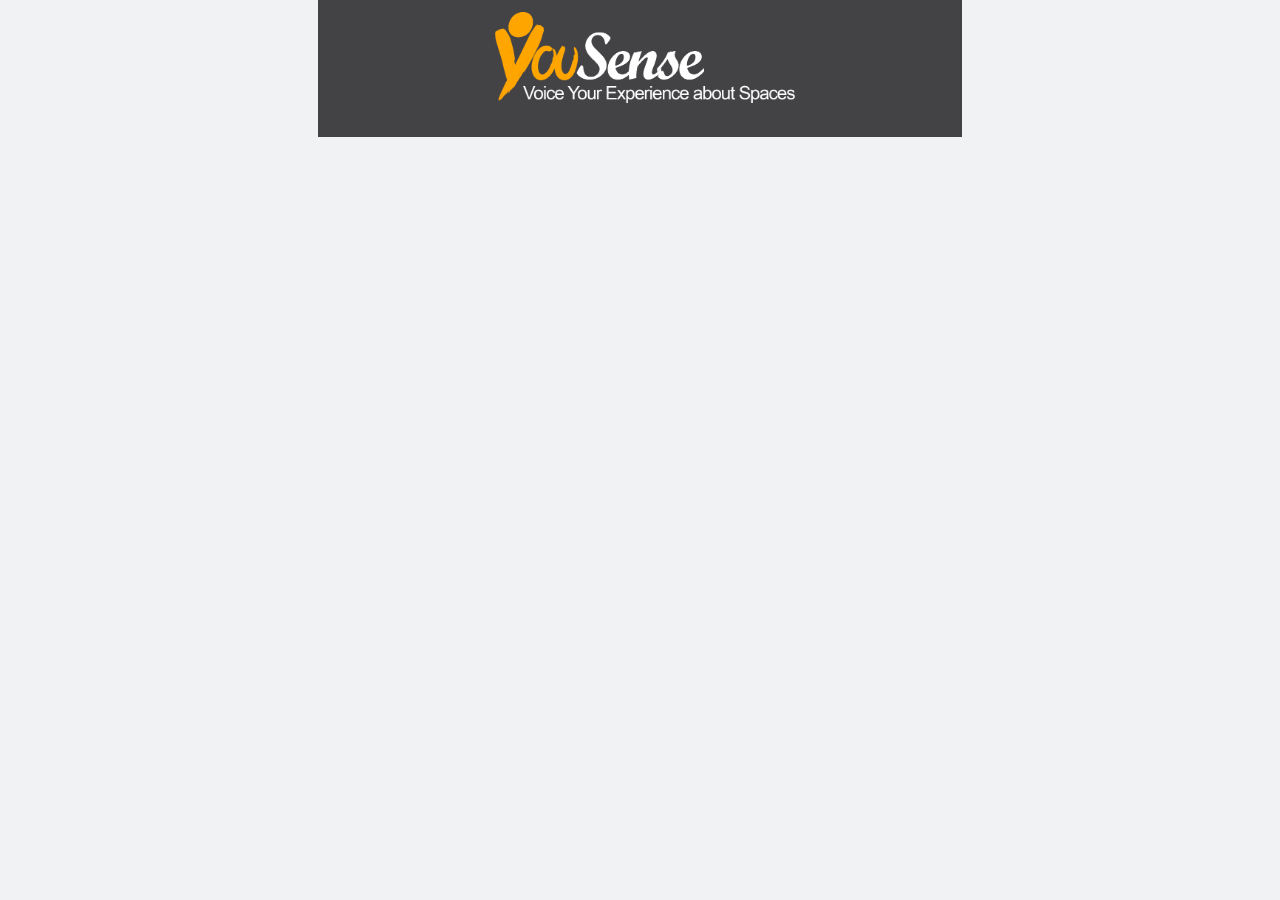
<file: all_stories.html>
<!DOCTYPE html>
<!--
    Licensed to the Apache Software Foundation (ASF) under one
    or more contributor license agreements.  See the NOTICE file
    distributed with this work for additional information
    regarding copyright ownership.  The ASF licenses this file
    to you under the Apache License, Version 2.0 (the
    "License"); you may not use this file except in compliance
    with the License.  You may obtain a copy of the License at

    http://www.apache.org/licenses/LICENSE-2.0

    Unless required by applicable law or agreed to in writing,
    software distributed under the License is distributed on an
    "AS IS" BASIS, WITHOUT WARRANTIES OR CONDITIONS OF ANY
     KIND, either express or implied.  See the License for the
    specific language governing permissions and limitations
    under the License.
-->
<html>
<head>
    <meta charset="utf-8" />
    <meta name="format-detection" content="telephone=no" />
    <meta name="viewport" content="user-scalable=no, initial-scale=1, maximum-scale=1, minimum-scale=1, width=device-width, height=device-height, target-densitydpi=device-dpi" />

    <link rel="stylesheet" href="css/new_layout_styles.css">
    <style type="text/css">
    .sentense-container{
        margin: 20px;
        padding: 20px;
    }
    .header-text{
       margin: 20px 0 0 0;   
   }
   .sentense-container .text {
    color:rgb(67,67,70);
    font-size: 17px;
    padding: 10px 0; 
}
@media (min-width: 1000px){
  body{
      left:25%;
      max-width:50%;
      margin: 0 auto 0 auto;
      border: 2px solid rgb(67,67,70);
      height: 100%;
      /*padding:10px;*/
  }
}
.sentense-container.footer{
    margin: 0;
    padding: 10px;

    margin-top: 30px;
/*                position:fixed;
                bottom: 0px;
            */            }
            textarea{
              width:100%;
              font-size: 16px;
              border-radius: 3px;
              /*border-color: rgb( 220, 220, 220 );*/
              display: block;
              padding: 2px 5px 2px 5px;
              box-sizing: border-box;
              -webkit-user-select: text;
          }
          </style>
          <meta name="viewport" content="width=device-width">
          <title>All stories for Design Factory</title>    
      </head>
      <body>
        <header>
            <img src="res/YouSense_Logo.png" alt="Logo" style="margin: 10px 10px 10px 20px"width="300px"> </img>    
            <!-- <div class="header-text">Welcome to YouSense!</div> -->
            <br></br>

        </header>
        <div class="content">
            <div id="all-messages-container">
<!--                 <div class="text">
                    <span style="font-weight:bold">Evgenia(
                        <timeAgo class="timeago" title="2014-03-13T22:21:29"></timeAgo> 
                        ):
                    </span>
                    <span style=""> Now in Cafe Kafis I am meeting it is just right and motivating because of people around and nice space I like it </span>
                </div>
 -->            </div>
            <script src="js/jquery-1.9.1.min.js"></script>
            <script src="js/jquery.timeago.js" type="text/javascript"></script>
            <script>
            
        // Responses 
        var response =[];
        // Gets all users and messages from DF
        // {message, user}
        var getUsersAndMessages = "http://yousense.aalto.fi/d2rq/sparql?query="+
        "PREFIX%20rdf%3A%20%3Chttp%3A%2F%2Fwww.w3.org%2F1999%2F02%2F22-rdf-syntax-ns%23%3E%0APREFIX%20rdfs%3A%20%3Chttp%3A%2F%2Fwww.w3.org%2F2000%2F01%2Frdf-schema%23%3E%0APREFIX%20experience%3A%20%3Chttp%3A%2F%2Flinkedearth.org%2Fexperience%2Fns%2F%3E%0APREFIX%20fn%3A%20%20%20%20%20%20%3Chttp%3A%2F%2Fwww.w3.org%2F2005%2Fxpath-functions%23%3E%0APREFIX%20vocab%3A%20%3Chttp%3A%2F%2Fyousense.aalto.fi%2Fd2rq%2Fresource%2Fvocab%2F%3E%0A%0ASELECT%20%3Fmessage%20%3Fuser%20%3Ftimestamp%20WHERE%20%7B%0A%20%20%3Fsub%20a%20experience%3AExperience%3B%20vocab%3AhasWholeMessage%20%3Fmessage%20.%0A%20%20%3Fsub%20experience%3AhasExperiencer%20%3Fuser%20.%0A%20%20%3Fsub%20experience%3AhasTime%20%3Ftimestamp%20.%0A%20%20%3Fsub%20vocab%3Ais_testing%200.%0A%20%20%3Fsub%20vocab%3Asource%201.%0A%20%20filter%20(%3Fmessage%20!%3D%20%22%22).%0A%7D%20order%20by%20ASC(%3Ftimestamp)%0A" 
        + "&debug=on&timeout=&format=application%2Fsparql-results%2Bjson&save=display&fname=";
        $.getJSON(getUsersAndMessages, {}, function(data) {
            for(var i = 0; i < data["results"]["bindings"].length; i++) {
                response.push({
                    user:data["results"]["bindings"][i]["user"].value,
                    message: data["results"]["bindings"][i]["message"].value.replace(/\ +/g, ' '), 
                    when: data["results"]["bindings"][i]["timestamp"].value});
            };
            console.log('data = ', response);
           showStories();
        });

         function showStories(){
            for (var i = response.length - 1; i >= 0; i--) {
                $("#all-messages-container").append(getOneStoryHTML(response[i].user, response[i].message, response[i].when));
            };
            jQuery("timeAgo.timeago").timeago();
             // var str; 
             // str = str.replace(/\ +/g, ' ');
        }

        function getOneStoryHTML(userName, what, when){
            var oneStoryHTML = "<div class=\"sentense-container\">" + 
                "<div class=\"text\">";
                oneStoryHTML += "<span style = \"font-weight:bold\">" + userName + " (" +
                    "<timeAgo class=\"timeago\" title=\"" + when + "\"></timeAgo>" + 
                    "):</span>";
                oneStoryHTML += "<span style = \"\">" + what + "</span>";
            oneStoryHTML += "</div></div>";
            return oneStoryHTML;    
            // return oneStoryHTML;
        }

        // function clearOldStories(){

        // }

        </script>
    </body>
    </html>
</file>
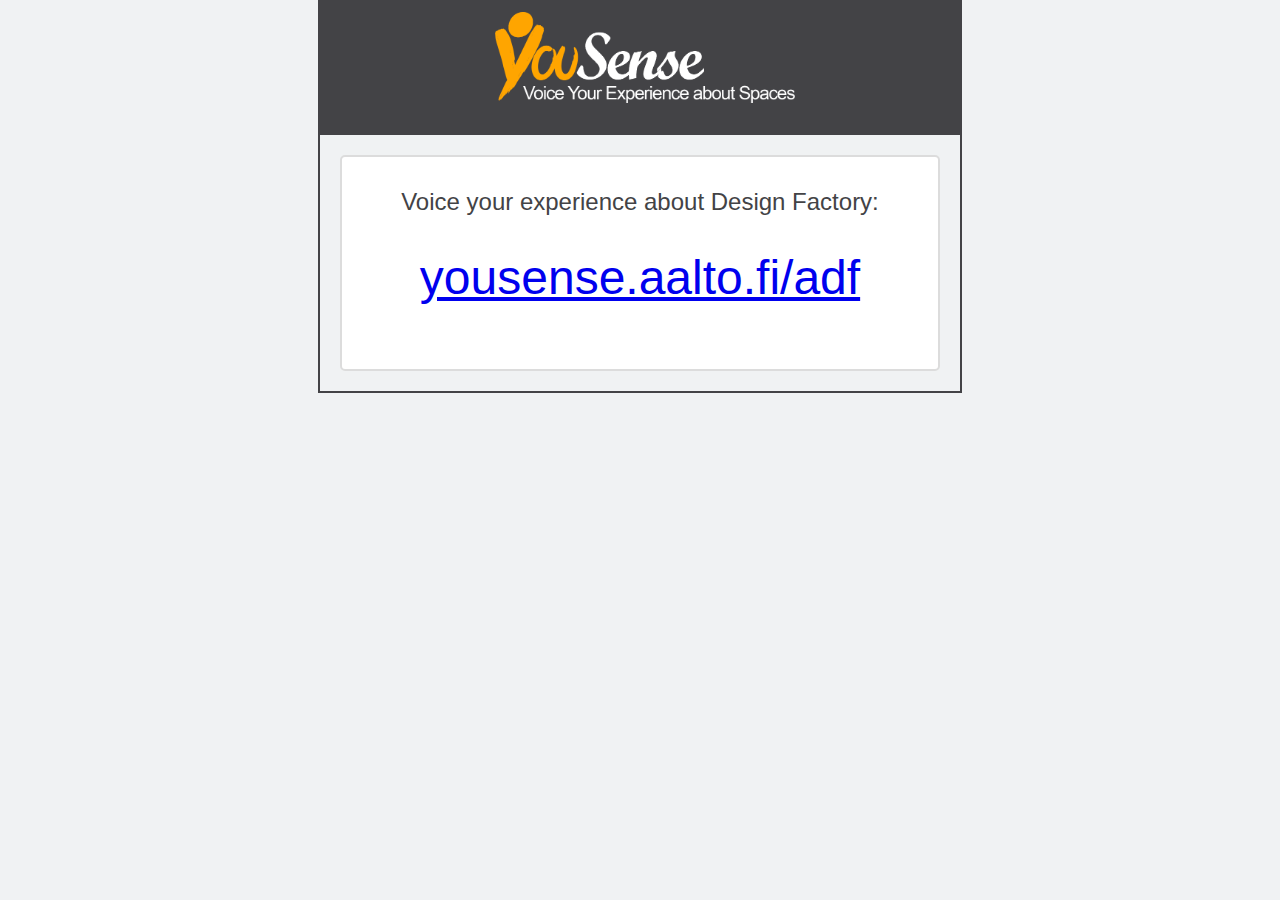
<file: check_it_out.html>
<!DOCTYPE html>
<!--
    Licensed to the Apache Software Foundation (ASF) under one
    or more contributor license agreements.  See the NOTICE file
    distributed with this work for additional information
    regarding copyright ownership.  The ASF licenses this file
    to you under the Apache License, Version 2.0 (the
    "License"); you may not use this file except in compliance
    with the License.  You may obtain a copy of the License at

    http://www.apache.org/licenses/LICENSE-2.0

    Unless required by applicable law or agreed to in writing,
    software distributed under the License is distributed on an
    "AS IS" BASIS, WITHOUT WARRANTIES OR CONDITIONS OF ANY
     KIND, either express or implied.  See the License for the
    specific language governing permissions and limitations
    under the License.
-->
<html>
    <head>
        <meta charset="utf-8" />
        <meta name="format-detection" content="telephone=no" />
        <meta name="viewport" content="user-scalable=no, initial-scale=1, maximum-scale=1, minimum-scale=1, width=device-width, height=device-height, target-densitydpi=device-dpi" />
        
        <link rel="stylesheet" href="css/new_layout_styles.css">
        <style type="text/css">
            .sentense-container{
                margin: 20px;
                padding: 20px;
            }
            .header-text{
             margin: 20px 0 0 0;   
            }
            .sentense-container .text {
                color:rgb(67,67,70);
                font-size: 17px;
                padding: 10px 0; 
            }
           @media (min-width: 1000px){
              body{
              left:25%;
              max-width:50%;
              margin: 0 auto 0 auto;
              border: 2px solid rgb(67,67,70);
              height: 100%;
              /*padding:10px;*/
            }
            }
            .sentense-container.footer{
                margin: 0;
                padding: 10px;

                margin-top: 30px;
/*                position:fixed;
                bottom: 0px;
*/            }
            textarea{
              width:100%;
              font-size: 16px;
              border-radius: 3px;
              /*border-color: rgb( 220, 220, 220 );*/
              display: block;
              padding: 2px 5px 2px 5px;
              box-sizing: border-box;
              -webkit-user-select: text;
            }
        </style>
        <meta name="viewport" content="width=device-width">
        <title>YouSense info page</title>    
    </head>
    <body>
            <header>
            <img src="res/YouSense_Logo.png" alt="Logo" style="margin: 10px 10px 10px 20px"width="300px"> </img>    
            <!-- <div class="header-text">Welcome to YouSense!</div> -->
            <br></br>

        </header>
        <div class="content">
            <div class="sentense-container">
                <div class="text" style = "font-size:1.5em">
                    Voice your experience about Design Factory:
                    <br/>
                    <div>
                        <br/>
                        <a style = "font-size:2em" href= "http://yousense.aalto.fi/adf">yousense.aalto.fi/adf</a> </div>
                    <br/>
                    </div>

            </div>
        </div>
    </body>
</html>
</file>
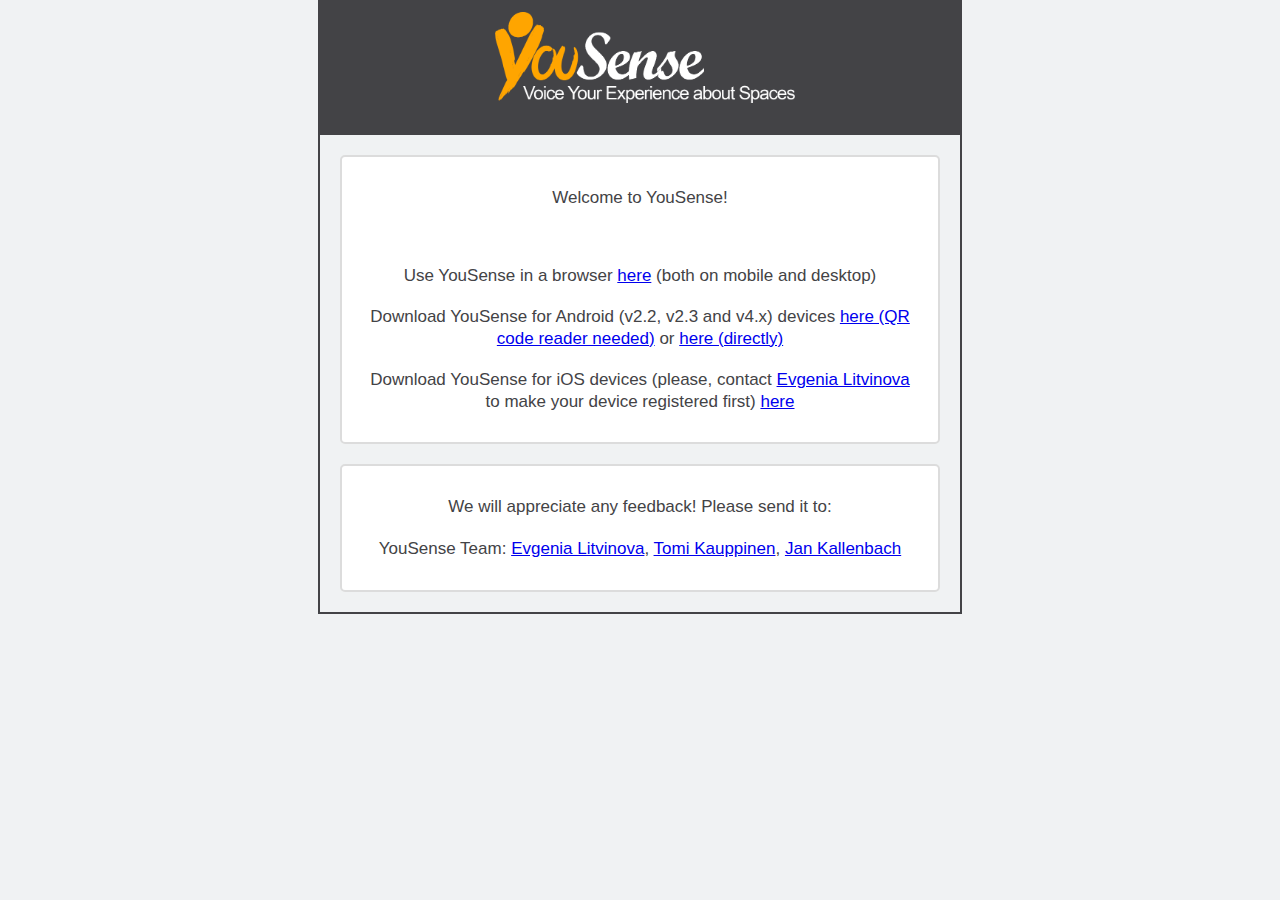
<file: download.html>
<!DOCTYPE html>
<!--
    Licensed to the Apache Software Foundation (ASF) under one
    or more contributor license agreements.  See the NOTICE file
    distributed with this work for additional information
    regarding copyright ownership.  The ASF licenses this file
    to you under the Apache License, Version 2.0 (the
    "License"); you may not use this file except in compliance
    with the License.  You may obtain a copy of the License at

    http://www.apache.org/licenses/LICENSE-2.0

    Unless required by applicable law or agreed to in writing,
    software distributed under the License is distributed on an
    "AS IS" BASIS, WITHOUT WARRANTIES OR CONDITIONS OF ANY
     KIND, either express or implied.  See the License for the
    specific language governing permissions and limitations
    under the License.
-->
<html>
    <head>
        <meta charset="utf-8" />
        <meta name="format-detection" content="telephone=no" />
        <meta name="viewport" content="user-scalable=no, initial-scale=1, maximum-scale=1, minimum-scale=1, width=device-width, height=device-height, target-densitydpi=device-dpi" />
        
        <link rel="stylesheet" href="css/new_layout_styles.css">
        <style type="text/css">
            .sentense-container{
                margin: 20px;
                padding: 20px;
            }
            .header-text{
             margin: 20px 0 0 0;   
            }
            .sentense-container .text {
                color:rgb(67,67,70);
                font-size: 17px;
                padding: 10px 0; 
            }
           @media (min-width: 1000px){
              body{
              left:25%;
              max-width:50%;
              margin: 0 auto 0 auto;
              border: 2px solid rgb(67,67,70);
              height: 100%;
              /*padding:10px;*/
            }
            }
            .sentense-container.footer{
                margin: 0;
                padding: 10px;

                margin-top: 30px;
/*                position:fixed;
                bottom: 0px;
*/            }
            textarea{
              width:100%;
              font-size: 16px;
              border-radius: 3px;
              /*border-color: rgb( 220, 220, 220 );*/
              display: block;
              padding: 2px 5px 2px 5px;
              box-sizing: border-box;
              -webkit-user-select: text;
            }
        </style>
        <meta name="viewport" content="width=device-width">
        <title>YouSense info page</title>    
    </head>
    <body>
            <header>
            <img src="res/YouSense_Logo.png" alt="Logo" style="margin: 10px 10px 10px 20px"width="300px"> </img>    
            <!-- <div class="header-text">Welcome to YouSense!</div> -->
            <br></br>

        </header>
        <div class="content">
            <div class="sentense-container">
                <div class="text">
                    Welcome to YouSense! 
                </div>
        <br></br>
                <div class="text">
                    Use YouSense in a browser <a href="http://54.246.92.117/yousense/index.html">here</a> (both on mobile and desktop)
                </div>
                <div class="text">
                    Download YouSense for Android (v2.2, v2.3 and v4.x) devices <a href="https://build.phonegap.com/apps/577598/builds">here (QR code reader needed)</a>
        or <a href="http://54.246.92.117/yousense/YouSense-debug.apk"> here (directly)
        </a>
               </div>
                <div class="text">
                    Download YouSense for iOS devices (please, contact 
                    <a href="mailto:evgenia.litvinova@aalto.fi?Subject=Add%20my%20phone%20to%20YouSense" target="_top">Evgenia Litvinova</a>
            to make your device registered first) 
                    <a href="itms-services://?action=download-manifest&amp;url=http://54.246.92.117/yousense/cloudsense.plist"> 
                        here</a>
                    </div>
            </div>
            <div class="sentense-container">
                <div class="text">
                    We will appreciate any feedback! Please send it to:
                </div>
               <!-- <textarea ></textarea>
                <button style="" class="adj-button submit-button" id="buttonsubmitid" onclick="onsubmitbutton();">Send feedback!</button>
            </div>
            <div class="sentense-container footer">-->
                <div class="text">
                    YouSense Team: <a href="mailto:evgenia.litvinova@aalto.fi?Subject=Add%20my%20phone%20to%20YouSense" target="_top">Evgenia Litvinova</a>, 
                    <a href="mailto:tomi.kauppinen@aalto.fi?Subject=Add%20my%20phone%20to%20YouSense" target="_top">Tomi Kauppinen</a>,
                    <a href="mailto:jan.kallenbach@aalto.fi?Subject=Add%20my%20phone%20to%20YouSense" target="_top">Jan Kallenbach</a>
                </div>
            </div>
    </body>
</html>
</file>
<file: css/new_layout_styles.css>
* {
    -webkit-user-select: none;
}

body {
    padding: 0px;
    margin: 0px;
    background-color: rgb(240,242,243);
}


header{
    position: relative;
    background-color: rgb( 67, 67, 70 );
    text-align: center;
}

header .header-text{
  font-size: 24px;
  font-family: "Helvetica";
  color: rgb( 255, 255, 255 );
  text-transform: uppercase;
  text-align: center;
  text-shadow: 1px 1.732px 0px rgb( 0, 0, 0 );
  padding: 13px 5px 12px 0px;
  margin-left:42px;

}

.arrow-button{
    position: absolute;
    top: 0;
    background-color: rgb( 159, 159, 159 );
    box-shadow: 3px 5.196px 0px 0px rgb( 100, 100, 100 );
    text-decoration: none;
  /*    font-size: 30px;
    font-family: "Helvetica";
    color: rgb( 67, 67, 70 );
    text-transform: uppercase;
    text-align: center;
    text-shadow: 1px 1.732px 0px rgb( 255, 255, 255 );
    z-index: 100;
    */
}

.arrow-button-left{
      left: 10px;
}
.arrow-button-right{
      right: 10px;
}

.content{
   
}

.sentense-container{
    margin: 10px;
    border-radius: 5px;
    border-style: solid;
    border-width: 2px;
    border-color: rgb( 220, 220, 220 );
    background-color: rgb( 255, 255, 255 );
    text-align: center;

    -webkit-touch-callout: none;
-webkit-user-select: none;
-khtml-user-select: none;
-moz-user-select: none;
-ms-user-select: none;
user-select: none;
}

.sentense-container .text{
  font-size: 19px;
  font-family: "Helvetica";
  line-height: 1.267;

  color: rgb( 174, 176, 182 );
  
  text-align: center;
  margin: 0 auto;   
}

.sentense-container .text .selected{
    color: rgb( 67, 67, 70 );
    text-transform: uppercase;
    display: block;
}


.adj-section{
   margin: 10px auto 10px auto;
  text-align: center;
}

.adj-button{
  border-radius: 10px;
  border:0px;
  font-size: 21px;
  font-family: "Helvetica";
  color: rgb( 255, 255, 255 );
  text-transform: uppercase;
  text-align: center;
  margin: 5px;
  padding: 5px;

  display: inline-block;
  text-decoration: none;
}

.adj-section .adj-button{
  background-color: rgb( 101, 196, 240 );
  box-shadow: 3px 5.196px 0px 0px rgb( 37, 144, 194 );
}

.adj-section .adj-button.button-selected{

  background-color: rgb( 226, 122, 81 );
  box-shadow: 3px 5.196px 0px 0px rgb( 175, 70, 29 );
}

/**  copied from bootsrap*/
/*.adj-button:hover
{
  color: red;
  background-color: blue;
}
*/
.adj-button:active,
.adj-button.active 
{
  /* OLD : background-color: rgb( 101, 196, 240 );*/
  background-color: rgb( 81, 176, 220 );
}

.adj-button.button-selected:active,
.adj-button.button-selected.active 
{
 /*OLD background-color: rgb( 226, 122, 81 );*/
 background-color: rgb( 206, 102, 61 );
}
/** end of copied from bootsrap*/


.separator{
  height: 1px;
  background-color: rgb( 219, 219, 219 );
  box-shadow: 1px 1.732px 0px 0px rgb( 255, 255, 255 );
  margin: 10px 5% 10px 5%;
}

footer{
/*    position: fixed;
    bottom: 0;
    left: 0;
    right: 0;
*/  margin: 0 auto 0 auto;
  text-align: center;
}

footer .adj-button{
  background-color: rgb( 159, 159, 159 );
  box-shadow: 3px 5.196px 0px 0px rgb( 67, 67, 70 );

  margin: 10px;
  margin-bottom: 30px;
}

/****************************************** LAYOUT 2 ****************************************/

.question-container{
    display:block;
    
    padding: 0.4em 0;
    padding-left: 5.5em;
    
    background-image: -moz-linear-gradient( 90deg, rgb(228,228,228) 0%, rgb(255,255,255) 100%);
    background-image: -webkit-linear-gradient( 90deg, rgb(228,228,228) 0%, rgb(255,255,255) 100%);
    background-image: -ms-linear-gradient( 90deg, rgb(228,228,228) 0%, rgb(255,255,255) 100%);


    border-left: 0.3em solid rgb(97,188,231);
    margin: 0.1em 0;
    position: relative;

    font-size: 20px;
    font-family: "Helvetica";

    overflow: scroll;
    text-decoration: none;
}

.question-container.no-answer{
/*  background-image: -webkit-linear-gradient( 90deg, rgb(220,182,188) 0%, rgb(255,235,235) 100%);
  background-image: -moz-linear-gradient( 90deg, rgb(220,182,188) 0%, rgb(255,235,235) 100%);
  background-image: -ms-linear-gradient( 90deg, rgb(220,182,188) 0%, rgb(255,235,235) 100%);
*/}

.question{
  
  text-align: left;

  position: absolute;
  left: 0.5em;

  color: rgb( 174, 176, 182 );
  text-shadow: 1px 1.732px 0px rgb( 255, 255, 255 );
}



.answer{
  font-weight: bold;
  text-align: left;
}

  
.answer-prompt{
  color: rgb( 174, 176, 182 );
  text-shadow: 1px 1.732px 0px rgb( 255, 255, 255 );
  padding-right: 0.5em;
  /*display: inline-block;*/
}
.answer-text{
  color: rgb( 67, 67, 70 );
  text-shadow: 1px 1.732px 0px rgb( 255, 255, 255 );
  text-transform: uppercase;
  /*display: inline-block;*/
}

.placeholder{
  display: inline-block;
  border-width: 0 4px 4px 4px;
  border-color: rgb( 208, 208, 208 );
  border-style: solid;
  /*position: absolute;*/
  left: 286px;
  top: 171px;
  width: 2em;
  height: 3px;
  margin: 0 0.2em;

}

.question-container.no-answer .placeholder{
    border-color: rgb( 240, 67, 70 );
}

.selected .placeholder{
    border-color: rgb( 67, 67, 70 );
}

.question-container.container-selected{    
    background-image: -moz-linear-gradient( 90deg, rgb(146,146,146) 0%, rgb(163,163,163) 100%);
    background-image: -webkit-linear-gradient( 90deg, rgb(146,146,146) 0%, rgb(163,163,163) 100%);
    background-image: -ms-linear-gradient( 90deg, rgb(146,146,146) 0%, rgb(163,163,163) 100%);

    border-left: none;
    padding-left: 10.3em;
}

.question-container.container-selected .answer-text{
    text-shadow: none;
}

.question-container.container-selected .question{
    padding-left: 0.3em;
}

.question-container.container-selected .question, 
.question-container.container-selected .answer, 
.question-container.container-selected .answer-prompt, 
.question-container.container-selected {
  color: rgb( 255, 255, 255 );
  text-shadow: none;

}

.question-container.container-selected .answer, .{
  color: rgb( 255, 255, 255 );
    }


.question-container.container-selected .placeholder{
      border-color: rgb( 255, 255, 255 );
}

.adj-button.submit-button{
    font-size: 30px;
    padding: 5px;
    background-color: rgb( 226, 122, 81 );
    box-shadow: 3px 5.196px 0px 0px rgb( 175, 70, 29 );

}

.adj-button.submit-button.disabled{
  background-color: rgb(221, 157, 131);
  box-shadow: 3px 5.196px 0px 0px rgb(187, 118, 91);


     /*OLD*/
/* 
background-color: rgb( 152, 152, 152 );
box-shadow: 3px 5.196px 0px 0px rgb( 175, 170, 175 );

  background-color: rgb( 226, 122, 81 );
  box-shadow: 3px 5.196px 0px 0px rgb( 175, 70, 29 );
*/
}

.sentense-container{
    padding: 5px;
}

.text.login{
  color: rgb( 67, 67, 70 );
}

.input-container{
  padding: 2px 10px 2px 10px;
  box-sizing: border-box;

}

input{
  width:100%;
  height:2em;
  font-size: 20px;
  border-radius: 3px;
  border-color: rgb( 220, 220, 220 );
  display: block;
  padding: 2px 5px 2px 5px;
  box-sizing: border-box;
  -webkit-user-select: text;
  text-align: center;
  text-transform: uppercase;
}



/*************************** Messi popups**************/
.messi-content {
  font: 1.2em normal helvetica, arial;
}

.messi-titlebox {
  font: 1.3em bold helvetica, arial;

  font-family: "Helvetica";
}

messi-titlebox {
  background-image: ;
  background-color: rgb(67,67,70);
}

@media (min-width: 1000px){
  #container{
  left:25%;
  max-width:50%;
  margin: 0 auto 0 auto;
  border:2px solid rgb(67,67,70);
  /*padding:10px;*/
}
}

.notifyjs-foo-base {
  width: 300px;
  color: #B94A48;
  background-color: #F2DEDE;
  border-color: #EED3D7;
  /*  color: #B94A48;
   background-color: #F2DEDE;;
  border-color: #EED3D7;*/

   border: 1px;
  padding: 5px;
  border-radius: 10px;
}

.notifyjs-foo-base .title {
  margin: 10px 0 10px 10px;
  font-size: 20px;
  font:bold;
}
.notifyjs-foo-base .text {
  font-size: 20px;
  margin: 10px 0 0 10px;
}

/*FOX THIS LATER!!!*/
.notifyjs-foo2-base {
  width: 300px;
  /*background: #F5F5F5;*/
  color: #468847;
  background-color: #DFF0D8;
  border-color: #D6E9C6;
   border: 1px;
  padding: 5px;
  border-radius: 10px;
}

.notifyjs-foo2-base .title {
  margin: 10px 0 10px 10px;
  font-size: 20px;
  font:bold;
}
.notifyjs-foo2-base .text {
  font-size: 20px;
  margin: 10px 0 0 10px;
}
</file>
